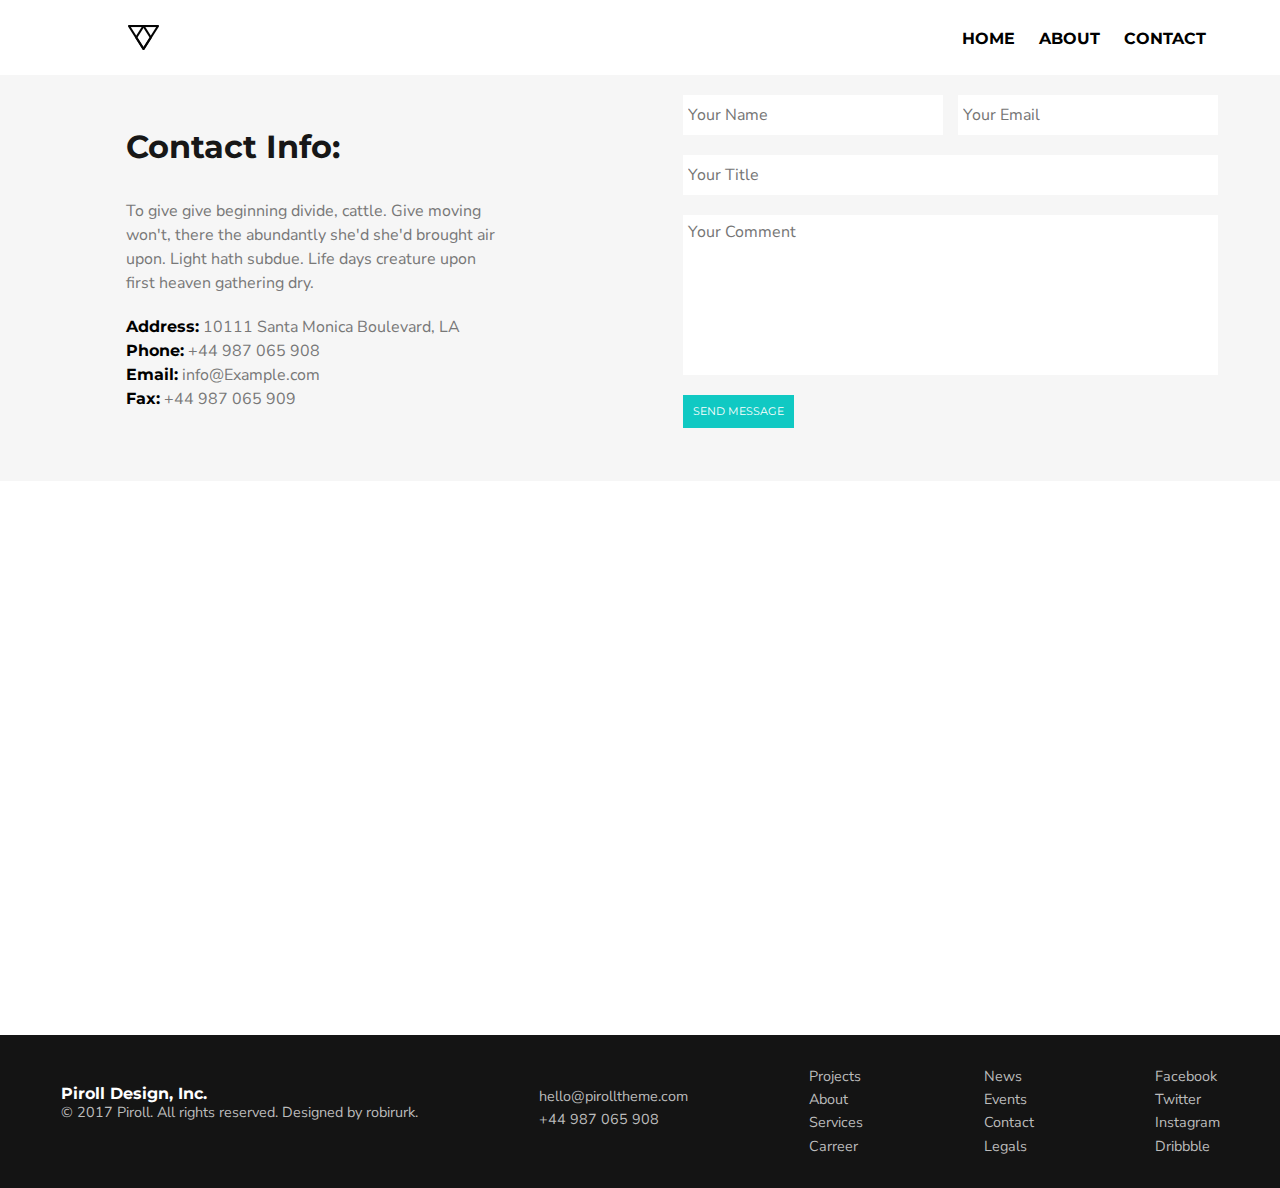
<file: contact.html>
<!DOCTYPE html>
<html lang="en">
<head>
	<meta charset="UTF-8">
	<title>Contact</title>
	<link rel="stylesheet" type="text/css" href="css/blocks/header/header.css">
	<link rel="stylesheet" type="text/css" href="css/blocks/contact/contact__contact-info.css">
	<link rel="stylesheet" type="text/css" href="css/blocks/contact/contact__map.css">
	<link rel="stylesheet" type="text/css" href="css/blocks/footer/footer.css">
	<link rel="stylesheet" href="css/pe-icon-7-stroke/css/pe-icon-7-stroke.css">
	<link rel="stylesheet" href="css/pe-icon-7-stroke/css/helper.css">
	<link rel="stylesheet" type="text/css" href="css/normalize.css">
	<meta name="viewport" content="width=device-width, initial-scale=1, maximum-scale=1, minimum-scale=1">
	<link rel="shortcut icon" href="logo.ico" type="image/x-icon">
	<link href="https://fonts.googleapis.com/css?family=Nunito+Sans&display=swap" rel="stylesheet">
	<link href="https://fonts.googleapis.com/css?family=Montserrat&display=swap" rel="stylesheet">
</head>
<body>
	<div class="contact">
		<div class="header header_invisible">
			<div class="header__menu menu">
				<div class="pe-7s-menu menu__button"></div>
				<div class="menu__items menu__items_invisible">
					<a href="home.html" class="menu__item">HOME</a>
					<a href="about.html" class="menu__item">ABOUT</a>
					<a href="contact.html" class="menu__item">CONTACT</a>
				</div>
			</div>
			<div class="header__logo logo">
				<!-- logo -->
			</div>
		</div>
		<div class="contact-info">
			<div class="contact-info__text">
				<div class="contact-info__title contact-style-title-text">
					Contact Info:
				</div>
				<div class="contact-info__body contact-style-text">
					To give give beginning divide, cattle. Give moving<br> 
					won't, there the abundantly she'd she'd brought air <br>
					upon. Light hath subdue. Life days creature upon <br>
					first heaven gathering dry.<br>
				</div>
				<div class="contact-info__contacts contact-style-text">
					<p class="contact-info__contacts_bold">Address:</p> 10111 Santa Monica Boulevard, LA<br>
					<p class="contact-info__contacts_bold">Phone:</p>  +44 987 065 908<br>
					<p class="contact-info__contacts_bold">Email:</p>  info@Example.com<br>
					<p class="contact-info__contacts_bold">Fax:</p>  +44 987 065 909<br>
				</div>
			</div>
			<div class="contact-info__form">
				<div class="form">
					<input type="text" placeholder="Your Name" class="form__name form-text">
						
					</input>
					<input type="email" placeholder="Your Email" class="form__email form-text">
						
					</input>
					<input type="text" placeholder="Your Title" class="form__title form-text">
						
					</input>
					<textarea placeholder="Your Comment" class="form__comment form-text"></textarea>
					<button class="form__button">
						SEND MESSAGE
					</button>
				</div>
			</div>
		</div>
		<div class="map">
			<iframe src="https://www.google.com/maps/embed?pb=!1m18!1m12!1m3!1d1694.6778798787113!2d131.88463456660355!3d43.11489449462472!2m3!1f0!2f0!3f0!3m2!1i1024!2i768!4f13.1!3m3!1m2!1s0x5fb38d6a25fb05c7%3A0xfd5004095af51ac1!2z0J_Qu9C-0YnQsNC00Ywg0JHQvtGA0YbQvtCyINCg0LXQstC-0LvRjtGG0LjQuA!5e0!3m2!1sru!2sru!4v1565846407480!5m2!1sru!2sru" frameborder="0" style="border:0" allowfullscreen class="map__form"></iframe>
		</div>
		<div class="footer">
			<div class="footer__text">
				<div class="footer__text-Inc">
					Piroll Design, Inc.
				</div>
				<div class="footer__text-Copyright">
					© 2017 Piroll. All rights reserved.
					Designed by robirurk.
				</div>
			</div>
			<div class="footer__contact">
					hello@pirolltheme.com<br>
					+44 987 065 908 
			</div>
			<div class="footer__menu vertical-link-menu">
					<a href="projects.html" class="footer__link">Projects</a><br>
					<a href="about.html" class="footer__link">About</a><br>
					Services<br>
					Carreer<br>
			</div>
			<div class="footer__menu vertical-link-menu">
					News<br>
					Events<br>
					<a href="contact.html">Contact</a><br>
					Legals<br>
			</div>
			<div class="footer__menu vertical-link-menu">
					Facebook<br>
					Twitter<br>
					Instagram<br>
					Dribbble<br>	
			</div>
		</div>
	</div>
	<script type="text/javascript" src="js/header.js"></script>
</body>
</html>
</file>
<file: css/blocks/header/header.css>
.header_invisible {
	width: 100%;
	background-color: rgb(255, 255, 255);
	height: 75px;
}

.logo {
	background-image: url("logo.png");
	position: absolute;
	left: 10%;
	top: 25px;
	width: 31px;
	height: 25px;
}

.header__menu {
  
}

.header__menu.menu {
	font-size: 1em;
	font-family: "Montserrat";
	text-transform: uppercase;
	text-align: left;	
}

.menu__button {
    height: 0px;
    width: 0px;
    overflow:hidden;
}

.header__menu .menu__items_invisible {
  position: absolute;
  right: 5%;
  top:calc(37.5px - 0.5em);
}

.header__menu .menu__item {
  color: rgb(0, 0, 0);
  margin: 0px 10px;
  font-size: 1em;
  height: 1em;
  text-decoration: none;
  font-weight: bold;
  width: 100%;
  transition: color .6s;
}

.header__menu .menu__item:hover {
  color: rgb(16, 201, 195);
}

/* If window.innerWidth was changed when header was visible */

.header_visible {
  width: 100%;
  background-color: rgb(255, 255, 255);
  height: 75px;
}

.menu__items_visible {
  position: absolute;
  top:calc(37.5px - 0.5em);
}

/* mobile */

@media screen and (max-width: 700px) {

  .header_visible {
    width: 100%;
    background-color: rgb(255, 255, 255);
    height: 200px; /*Three Elements*/
    transition: all .6s;
  }

  .header_invisible {
    width: 100%;
    background-color: rgb(255, 255, 255);
    height: 75px;
    transition: all .6s;
  }

  .menu__button {
    position: absolute;
    font-size: 2em;
    right: 5%;
    top: 21.5px;
    height: 32px;
    width: 32px;
  }

  .header__menu .menu__items_visible {
    display: flex;
    flex-wrap: wrap;
    justify-content: center;
    text-align: center;
    overflow:hidden;
    height: 120px; /*Three Elements*/
    position: absolute;
    width: 100%;
    right:auto;
    top: 75px;
    transition: all .6s;
  }

  .header__menu .menu__items_invisible {
    display: flex;
    flex-wrap: wrap;
    justify-content: center;
    text-align: center;
    overflow: hidden;
    height: 0px;
    position: absolute;
    width: 100vw;
    top: 75px;
    right: auto;
    transition: all .6s;
  }
}
</file>
<file: css/blocks/contact/contact__contact-info.css>
.contact-info {
  display:flex;
  flex-wrap:wrap;
  justify-content: space-around; 
  background-color: rgb(246, 246, 246);
}

.contact-info__text {
    padding:40px 5% 70px 5%;
}

.contact-style-title-text {
  font-size: 2em;
  font-weight: bold;
  font-family: "Montserrat";
  color: rgb(23, 23, 23);
  line-height: 2;
  text-align: left;
}

.contact-style-text {
  font-size: 1em;
  font-family: "Nunito Sans";
  color: rgb(120, 120, 120);
  line-height: 1.5;
  text-align: left;
}

.contact-info__contacts_bold {
  display: inline;  
  color:black;
  font-weight: bold;
  font-family: "Montserrat";
}

.contact-info__body {
  margin:20px 0px;
}

.form-text {
  font-size:1em;
  font-family: "Nunito Sans";
  color: rgb(120, 120, 120);
  line-height: 1.6;
  border-width: 0px;
  padding:5px;
}

.contact-info__form {
   width:535px;
   height: 350px;
   margin:20px 0px;
}

.contact-info__form .form {
  position: relative;
  flex-grow: 1;
}

.form__name {
  background-color: rgb(255, 255, 255);
  position: absolute;
  width: 250px;
  height: 30px;
  top:0px;
  left:0px;
}

.form__email {
  background-color: rgb(255, 255, 255);
  position: absolute;
  width: 250px;
  height: 30px;
  top:0px;
  left:275px;
}

.form__title {
  background-color: rgb(255, 255, 255);
  position: absolute;
  width: 525px;
  height: 30px;
  top:60px;
  left:0px;
}

.form__comment {
  background-color: rgb(255, 255, 255);
  position: absolute;
  width: 525px;
  height: 150px;
  top:120px;
  left:0px;
  resize:none;
}

.form__button {
  background-color: rgb(16, 201, 195);
  color:rgb(255,255,255);
  font-size:0.7em;
  font-family: "Montserrat";
  text-transform: uppercase;
  position: absolute;
  top:300px;
  left: 0px;
  padding:10px;
  border:none;
}

@media screen and (max-width: 650px) {

  .contact-info__form {
    width: 100%;
    height: 410px;
  }

  .form {
    padding-left:5%;
  }

  .form__name {
    width: 90%;
    left:auto
  }

  .form__email {
    top: 60px;
    width: 90%;
    left:auto;
  }

  .form__title {
    width: 90%;
    height: 30px;
    top: 120px;
    left:auto
  }

  .form__comment {
    width: 90%;
    height: 150px;
    top: 180px;
    left:auto
  }

  .form__button {
    top: 360px;
    left:auto
  }
}
</file>
<file: css/blocks/contact/contact__map.css>
.map {
	padding: 50px;
}

.map__form {
	width:100%;
	height:450px;
}
</file>
<file: css/blocks/footer/footer.css>
.footer {
  background-color: rgb(20, 20, 20);
  display: flex;
  flex-wrap: wrap-reverse;
  justify-content: space-around;
  padding:30px 0px;
}

.footer__text {
  flex-grow: 0;
  flex-shrink: 0;
  margin:20px 0px;
}

.footer__text-Inc {
  font-size: 1em;
  font-weight: bold;
  font-family: "Montserrat";
  color: rgb(255, 255, 255);
}

.footer__text-Copyright {
  font-size: 0.9em;
  font-family: "Nunito Sans";
  color: rgb(188, 188, 188);
}

.footer__menu {
  flex-grow: 0;
  flex-shrink: 0;
}

.vertical-link-menu {
  font-size:0.9em;
  font-family: "Nunito Sans";
  color: rgb(188, 188, 188);
  line-height: 1.6;
  text-align: left;
}

.vertical-link-menu a{
  text-decoration: none;
  color: rgb(188, 188, 188);
}

.vertical-link-menu a:hover {
  text-decoration: underline;
}

.footer__contact {
  flex-grow: 0;
  flex-shrink: 0;
  font-size:0.9em;
  font-family: "Nunito Sans";
  color: rgb(188, 188, 188);
  line-height: 1.6;
  text-align: left;
  margin-top:20px;
}

@media screen and (max-width: 700px) {
    .footer div {
      width:100%;
      text-align:center;
      margin-bottom:10px;
    }
}
</file>
<file: css/pe-icon-7-stroke/css/pe-icon-7-stroke.css>
@font-face {
	font-family: 'Pe-icon-7-stroke';
	src:url('../fonts/Pe-icon-7-stroke.eot?d7yf1v');
	src:url('../fonts/Pe-icon-7-stroke.eot?#iefixd7yf1v') format('embedded-opentype'),
		url('../fonts/Pe-icon-7-stroke.woff?d7yf1v') format('woff'),
		url('../fonts/Pe-icon-7-stroke.ttf?d7yf1v') format('truetype'),
		url('../fonts/Pe-icon-7-stroke.svg?d7yf1v#Pe-icon-7-stroke') format('svg');
	font-weight: normal;
	font-style: normal;
}

[class^="pe-7s-"], [class*=" pe-7s-"] {
	display: inline-block;
	font-family: 'Pe-icon-7-stroke';
	speak: none;
	font-style: normal;
	font-weight: normal;
	font-variant: normal;
	text-transform: none;
	line-height: 1;

	/* Better Font Rendering =========== */
	-webkit-font-smoothing: antialiased;
	-moz-osx-font-smoothing: grayscale;
}

.pe-7s-album:before {
	content: "\e6aa";
}
.pe-7s-arc:before {
	content: "\e6ab";
}
.pe-7s-back-2:before {
	content: "\e6ac";
}
.pe-7s-bandaid:before {
	content: "\e6ad";
}
.pe-7s-car:before {
	content: "\e6ae";
}
.pe-7s-diamond:before {
	content: "\e6af";
}
.pe-7s-door-lock:before {
	content: "\e6b0";
}
.pe-7s-eyedropper:before {
	content: "\e6b1";
}
.pe-7s-female:before {
	content: "\e6b2";
}
.pe-7s-gym:before {
	content: "\e6b3";
}
.pe-7s-hammer:before {
	content: "\e6b4";
}
.pe-7s-headphones:before {
	content: "\e6b5";
}
.pe-7s-helm:before {
	content: "\e6b6";
}
.pe-7s-hourglass:before {
	content: "\e6b7";
}
.pe-7s-leaf:before {
	content: "\e6b8";
}
.pe-7s-magic-wand:before {
	content: "\e6b9";
}
.pe-7s-male:before {
	content: "\e6ba";
}
.pe-7s-map-2:before {
	content: "\e6bb";
}
.pe-7s-next-2:before {
	content: "\e6bc";
}
.pe-7s-paint-bucket:before {
	content: "\e6bd";
}
.pe-7s-pendrive:before {
	content: "\e6be";
}
.pe-7s-photo:before {
	content: "\e6bf";
}
.pe-7s-piggy:before {
	content: "\e6c0";
}
.pe-7s-plugin:before {
	content: "\e6c1";
}
.pe-7s-refresh-2:before {
	content: "\e6c2";
}
.pe-7s-rocket:before {
	content: "\e6c3";
}
.pe-7s-settings:before {
	content: "\e6c4";
}
.pe-7s-shield:before {
	content: "\e6c5";
}
.pe-7s-smile:before {
	content: "\e6c6";
}
.pe-7s-usb:before {
	content: "\e6c7";
}
.pe-7s-vector:before {
	content: "\e6c8";
}
.pe-7s-wine:before {
	content: "\e6c9";
}
.pe-7s-cloud-upload:before {
	content: "\e68a";
}
.pe-7s-cash:before {
	content: "\e68c";
}
.pe-7s-close:before {
	content: "\e680";
}
.pe-7s-bluetooth:before {
	content: "\e68d";
}
.pe-7s-cloud-download:before {
	content: "\e68b";
}
.pe-7s-way:before {
	content: "\e68e";
}
.pe-7s-close-circle:before {
	content: "\e681";
}
.pe-7s-id:before {
	content: "\e68f";
}
.pe-7s-angle-up:before {
	content: "\e682";
}
.pe-7s-wristwatch:before {
	content: "\e690";
}
.pe-7s-angle-up-circle:before {
	content: "\e683";
}
.pe-7s-world:before {
	content: "\e691";
}
.pe-7s-angle-right:before {
	content: "\e684";
}
.pe-7s-volume:before {
	content: "\e692";
}
.pe-7s-angle-right-circle:before {
	content: "\e685";
}
.pe-7s-users:before {
	content: "\e693";
}
.pe-7s-angle-left:before {
	content: "\e686";
}
.pe-7s-user-female:before {
	content: "\e694";
}
.pe-7s-angle-left-circle:before {
	content: "\e687";
}
.pe-7s-up-arrow:before {
	content: "\e695";
}
.pe-7s-angle-down:before {
	content: "\e688";
}
.pe-7s-switch:before {
	content: "\e696";
}
.pe-7s-angle-down-circle:before {
	content: "\e689";
}
.pe-7s-scissors:before {
	content: "\e697";
}
.pe-7s-wallet:before {
	content: "\e600";
}
.pe-7s-safe:before {
	content: "\e698";
}
.pe-7s-volume2:before {
	content: "\e601";
}
.pe-7s-volume1:before {
	content: "\e602";
}
.pe-7s-voicemail:before {
	content: "\e603";
}
.pe-7s-video:before {
	content: "\e604";
}
.pe-7s-user:before {
	content: "\e605";
}
.pe-7s-upload:before {
	content: "\e606";
}
.pe-7s-unlock:before {
	content: "\e607";
}
.pe-7s-umbrella:before {
	content: "\e608";
}
.pe-7s-trash:before {
	content: "\e609";
}
.pe-7s-tools:before {
	content: "\e60a";
}
.pe-7s-timer:before {
	content: "\e60b";
}
.pe-7s-ticket:before {
	content: "\e60c";
}
.pe-7s-target:before {
	content: "\e60d";
}
.pe-7s-sun:before {
	content: "\e60e";
}
.pe-7s-study:before {
	content: "\e60f";
}
.pe-7s-stopwatch:before {
	content: "\e610";
}
.pe-7s-star:before {
	content: "\e611";
}
.pe-7s-speaker:before {
	content: "\e612";
}
.pe-7s-signal:before {
	content: "\e613";
}
.pe-7s-shuffle:before {
	content: "\e614";
}
.pe-7s-shopbag:before {
	content: "\e615";
}
.pe-7s-share:before {
	content: "\e616";
}
.pe-7s-server:before {
	content: "\e617";
}
.pe-7s-search:before {
	content: "\e618";
}
.pe-7s-film:before {
	content: "\e6a5";
}
.pe-7s-science:before {
	content: "\e619";
}
.pe-7s-disk:before {
	content: "\e6a6";
}
.pe-7s-ribbon:before {
	content: "\e61a";
}
.pe-7s-repeat:before {
	content: "\e61b";
}
.pe-7s-refresh:before {
	content: "\e61c";
}
.pe-7s-add-user:before {
	content: "\e6a9";
}
.pe-7s-refresh-cloud:before {
	content: "\e61d";
}
.pe-7s-paperclip:before {
	content: "\e69c";
}
.pe-7s-radio:before {
	content: "\e61e";
}
.pe-7s-note2:before {
	content: "\e69d";
}
.pe-7s-print:before {
	content: "\e61f";
}
.pe-7s-network:before {
	content: "\e69e";
}
.pe-7s-prev:before {
	content: "\e620";
}
.pe-7s-mute:before {
	content: "\e69f";
}
.pe-7s-power:before {
	content: "\e621";
}
.pe-7s-medal:before {
	content: "\e6a0";
}
.pe-7s-portfolio:before {
	content: "\e622";
}
.pe-7s-like2:before {
	content: "\e6a1";
}
.pe-7s-plus:before {
	content: "\e623";
}
.pe-7s-left-arrow:before {
	content: "\e6a2";
}
.pe-7s-play:before {
	content: "\e624";
}
.pe-7s-key:before {
	content: "\e6a3";
}
.pe-7s-plane:before {
	content: "\e625";
}
.pe-7s-joy:before {
	content: "\e6a4";
}
.pe-7s-photo-gallery:before {
	content: "\e626";
}
.pe-7s-pin:before {
	content: "\e69b";
}
.pe-7s-phone:before {
	content: "\e627";
}
.pe-7s-plug:before {
	content: "\e69a";
}
.pe-7s-pen:before {
	content: "\e628";
}
.pe-7s-right-arrow:before {
	content: "\e699";
}
.pe-7s-paper-plane:before {
	content: "\e629";
}
.pe-7s-delete-user:before {
	content: "\e6a7";
}
.pe-7s-paint:before {
	content: "\e62a";
}
.pe-7s-bottom-arrow:before {
	content: "\e6a8";
}
.pe-7s-notebook:before {
	content: "\e62b";
}
.pe-7s-note:before {
	content: "\e62c";
}
.pe-7s-next:before {
	content: "\e62d";
}
.pe-7s-news-paper:before {
	content: "\e62e";
}
.pe-7s-musiclist:before {
	content: "\e62f";
}
.pe-7s-music:before {
	content: "\e630";
}
.pe-7s-mouse:before {
	content: "\e631";
}
.pe-7s-more:before {
	content: "\e632";
}
.pe-7s-moon:before {
	content: "\e633";
}
.pe-7s-monitor:before {
	content: "\e634";
}
.pe-7s-micro:before {
	content: "\e635";
}
.pe-7s-menu:before {
	content: "\e636";
}
.pe-7s-map:before {
	content: "\e637";
}
.pe-7s-map-marker:before {
	content: "\e638";
}
.pe-7s-mail:before {
	content: "\e639";
}
.pe-7s-mail-open:before {
	content: "\e63a";
}
.pe-7s-mail-open-file:before {
	content: "\e63b";
}
.pe-7s-magnet:before {
	content: "\e63c";
}
.pe-7s-loop:before {
	content: "\e63d";
}
.pe-7s-look:before {
	content: "\e63e";
}
.pe-7s-lock:before {
	content: "\e63f";
}
.pe-7s-lintern:before {
	content: "\e640";
}
.pe-7s-link:before {
	content: "\e641";
}
.pe-7s-like:before {
	content: "\e642";
}
.pe-7s-light:before {
	content: "\e643";
}
.pe-7s-less:before {
	content: "\e644";
}
.pe-7s-keypad:before {
	content: "\e645";
}
.pe-7s-junk:before {
	content: "\e646";
}
.pe-7s-info:before {
	content: "\e647";
}
.pe-7s-home:before {
	content: "\e648";
}
.pe-7s-help2:before {
	content: "\e649";
}
.pe-7s-help1:before {
	content: "\e64a";
}
.pe-7s-graph3:before {
	content: "\e64b";
}
.pe-7s-graph2:before {
	content: "\e64c";
}
.pe-7s-graph1:before {
	content: "\e64d";
}
.pe-7s-graph:before {
	content: "\e64e";
}
.pe-7s-global:before {
	content: "\e64f";
}
.pe-7s-gleam:before {
	content: "\e650";
}
.pe-7s-glasses:before {
	content: "\e651";
}
.pe-7s-gift:before {
	content: "\e652";
}
.pe-7s-folder:before {
	content: "\e653";
}
.pe-7s-flag:before {
	content: "\e654";
}
.pe-7s-filter:before {
	content: "\e655";
}
.pe-7s-file:before {
	content: "\e656";
}
.pe-7s-expand1:before {
	content: "\e657";
}
.pe-7s-exapnd2:before {
	content: "\e658";
}
.pe-7s-edit:before {
	content: "\e659";
}
.pe-7s-drop:before {
	content: "\e65a";
}
.pe-7s-drawer:before {
	content: "\e65b";
}
.pe-7s-download:before {
	content: "\e65c";
}
.pe-7s-display2:before {
	content: "\e65d";
}
.pe-7s-display1:before {
	content: "\e65e";
}
.pe-7s-diskette:before {
	content: "\e65f";
}
.pe-7s-date:before {
	content: "\e660";
}
.pe-7s-cup:before {
	content: "\e661";
}
.pe-7s-culture:before {
	content: "\e662";
}
.pe-7s-crop:before {
	content: "\e663";
}
.pe-7s-credit:before {
	content: "\e664";
}
.pe-7s-copy-file:before {
	content: "\e665";
}
.pe-7s-config:before {
	content: "\e666";
}
.pe-7s-compass:before {
	content: "\e667";
}
.pe-7s-comment:before {
	content: "\e668";
}
.pe-7s-coffee:before {
	content: "\e669";
}
.pe-7s-cloud:before {
	content: "\e66a";
}
.pe-7s-clock:before {
	content: "\e66b";
}
.pe-7s-check:before {
	content: "\e66c";
}
.pe-7s-chat:before {
	content: "\e66d";
}
.pe-7s-cart:before {
	content: "\e66e";
}
.pe-7s-camera:before {
	content: "\e66f";
}
.pe-7s-call:before {
	content: "\e670";
}
.pe-7s-calculator:before {
	content: "\e671";
}
.pe-7s-browser:before {
	content: "\e672";
}
.pe-7s-box2:before {
	content: "\e673";
}
.pe-7s-box1:before {
	content: "\e674";
}
.pe-7s-bookmarks:before {
	content: "\e675";
}
.pe-7s-bicycle:before {
	content: "\e676";
}
.pe-7s-bell:before {
	content: "\e677";
}
.pe-7s-battery:before {
	content: "\e678";
}
.pe-7s-ball:before {
	content: "\e679";
}
.pe-7s-back:before {
	content: "\e67a";
}
.pe-7s-attention:before {
	content: "\e67b";
}
.pe-7s-anchor:before {
	content: "\e67c";
}
.pe-7s-albums:before {
	content: "\e67d";
}
.pe-7s-alarm:before {
	content: "\e67e";
}
.pe-7s-airplay:before {
	content: "\e67f";
}
</file>
<file: css/pe-icon-7-stroke/css/helper.css>
/* HELPER CLASS 
 * -------------------------- */

/* FA based classes */

/*! Modified from font-awesome helper CSS classes - PIXEDEN
 *  Font Awesome 4.0.3 by @davegandy - http://fontawesome.io - @fontawesome
 *  License - http://fontawesome.io/license (CSS: MIT License)
 */

/* makes the font 33% larger relative to the icon container */
.pe-lg {
  font-size: 1.3333333333333333em;
  line-height: 0.75em;
  vertical-align: -15%;
}
.pe-2x {
  font-size: 2em;
}
.pe-3x {
  font-size: 3em;
}
.pe-4x {
  font-size: 4em;
}
.pe-5x {
  font-size: 5em;
}
.pe-fw {
  width: 1.2857142857142858em;
  text-align: center;
}
.pe-ul {
  padding-left: 0;
  margin-left: 2.142857142857143em;
  list-style-type: none;
}
.pe-ul > li {
  position: relative;
}
.pe-li {
  position: absolute;
  left: -2.142857142857143em;
  width: 2.142857142857143em;
  top: 0.14285714285714285em;
  text-align: center;
}
.pe-li.pe-lg {
  left: -1.8571428571428572em;
}
.pe-border {
  padding: .2em .25em .15em;
  border: solid 0.08em #eeeeee;
  border-radius: .1em;
}
.pull-right {
  float: right;
}
.pull-left {
  float: left;
}
.pe.pull-left {
  margin-right: .3em;
}
.pe.pull-right {
  margin-left: .3em;
}
.pe-spin {
  -webkit-animation: spin 2s infinite linear;
  -moz-animation: spin 2s infinite linear;
  -o-animation: spin 2s infinite linear;
  animation: spin 2s infinite linear;
}
@-moz-keyframes spin {
  0% {
    -moz-transform: rotate(0deg);
  }
  100% {
    -moz-transform: rotate(359deg);
  }
}
@-webkit-keyframes spin {
  0% {
    -webkit-transform: rotate(0deg);
  }
  100% {
    -webkit-transform: rotate(359deg);
  }
}
@-o-keyframes spin {
  0% {
    -o-transform: rotate(0deg);
  }
  100% {
    -o-transform: rotate(359deg);
  }
}
@-ms-keyframes spin {
  0% {
    -ms-transform: rotate(0deg);
  }
  100% {
    -ms-transform: rotate(359deg);
  }
}
@keyframes spin {
  0% {
    transform: rotate(0deg);
  }
  100% {
    transform: rotate(359deg);
  }
}
.pe-rotate-90 {
  filter: progid:DXImageTransform.Microsoft.BasicImage(rotation=1);
  -webkit-transform: rotate(90deg);
  -moz-transform: rotate(90deg);
  -ms-transform: rotate(90deg);
  -o-transform: rotate(90deg);
  transform: rotate(90deg);
}
.pe-rotate-180 {
  filter: progid:DXImageTransform.Microsoft.BasicImage(rotation=2);
  -webkit-transform: rotate(180deg);
  -moz-transform: rotate(180deg);
  -ms-transform: rotate(180deg);
  -o-transform: rotate(180deg);
  transform: rotate(180deg);
}
.pe-rotate-270 {
  filter: progid:DXImageTransform.Microsoft.BasicImage(rotation=3);
  -webkit-transform: rotate(270deg);
  -moz-transform: rotate(270deg);
  -ms-transform: rotate(270deg);
  -o-transform: rotate(270deg);
  transform: rotate(270deg);
}
.pe-flip-horizontal {
  filter: progid:DXImageTransform.Microsoft.BasicImage(rotation=0, mirror=1);
  -webkit-transform: scale(-1, 1);
  -moz-transform: scale(-1, 1);
  -ms-transform: scale(-1, 1);
  -o-transform: scale(-1, 1);
  transform: scale(-1, 1);
}
.pe-flip-vertical {
  filter: progid:DXImageTransform.Microsoft.BasicImage(rotation=2, mirror=1);
  -webkit-transform: scale(1, -1);
  -moz-transform: scale(1, -1);
  -ms-transform: scale(1, -1);
  -o-transform: scale(1, -1);
  transform: scale(1, -1);
}
.pe-stack {
  position: relative;
  display: inline-block;
  width: 2em;
  height: 2em;
  line-height: 2em;
  vertical-align: middle;
}
.pe-stack-1x,
.pe-stack-2x {
  position: absolute;
  left: 0;
  width: 100%;
  text-align: center;
}
.pe-stack-1x {
  line-height: inherit;
}
.pe-stack-2x {
  font-size: 2em;
}
.pe-inverse {
  color: #ffffff;
}

/* Custom classes / mods - PIXEDEN */
.pe-va {
  vertical-align: middle;
}

.pe-border {
  border: solid 0.08em #eaeaea;
}

[class^="pe-7s-"], [class*=" pe-7s-"] {
  display: inline-block;
}
</file>
